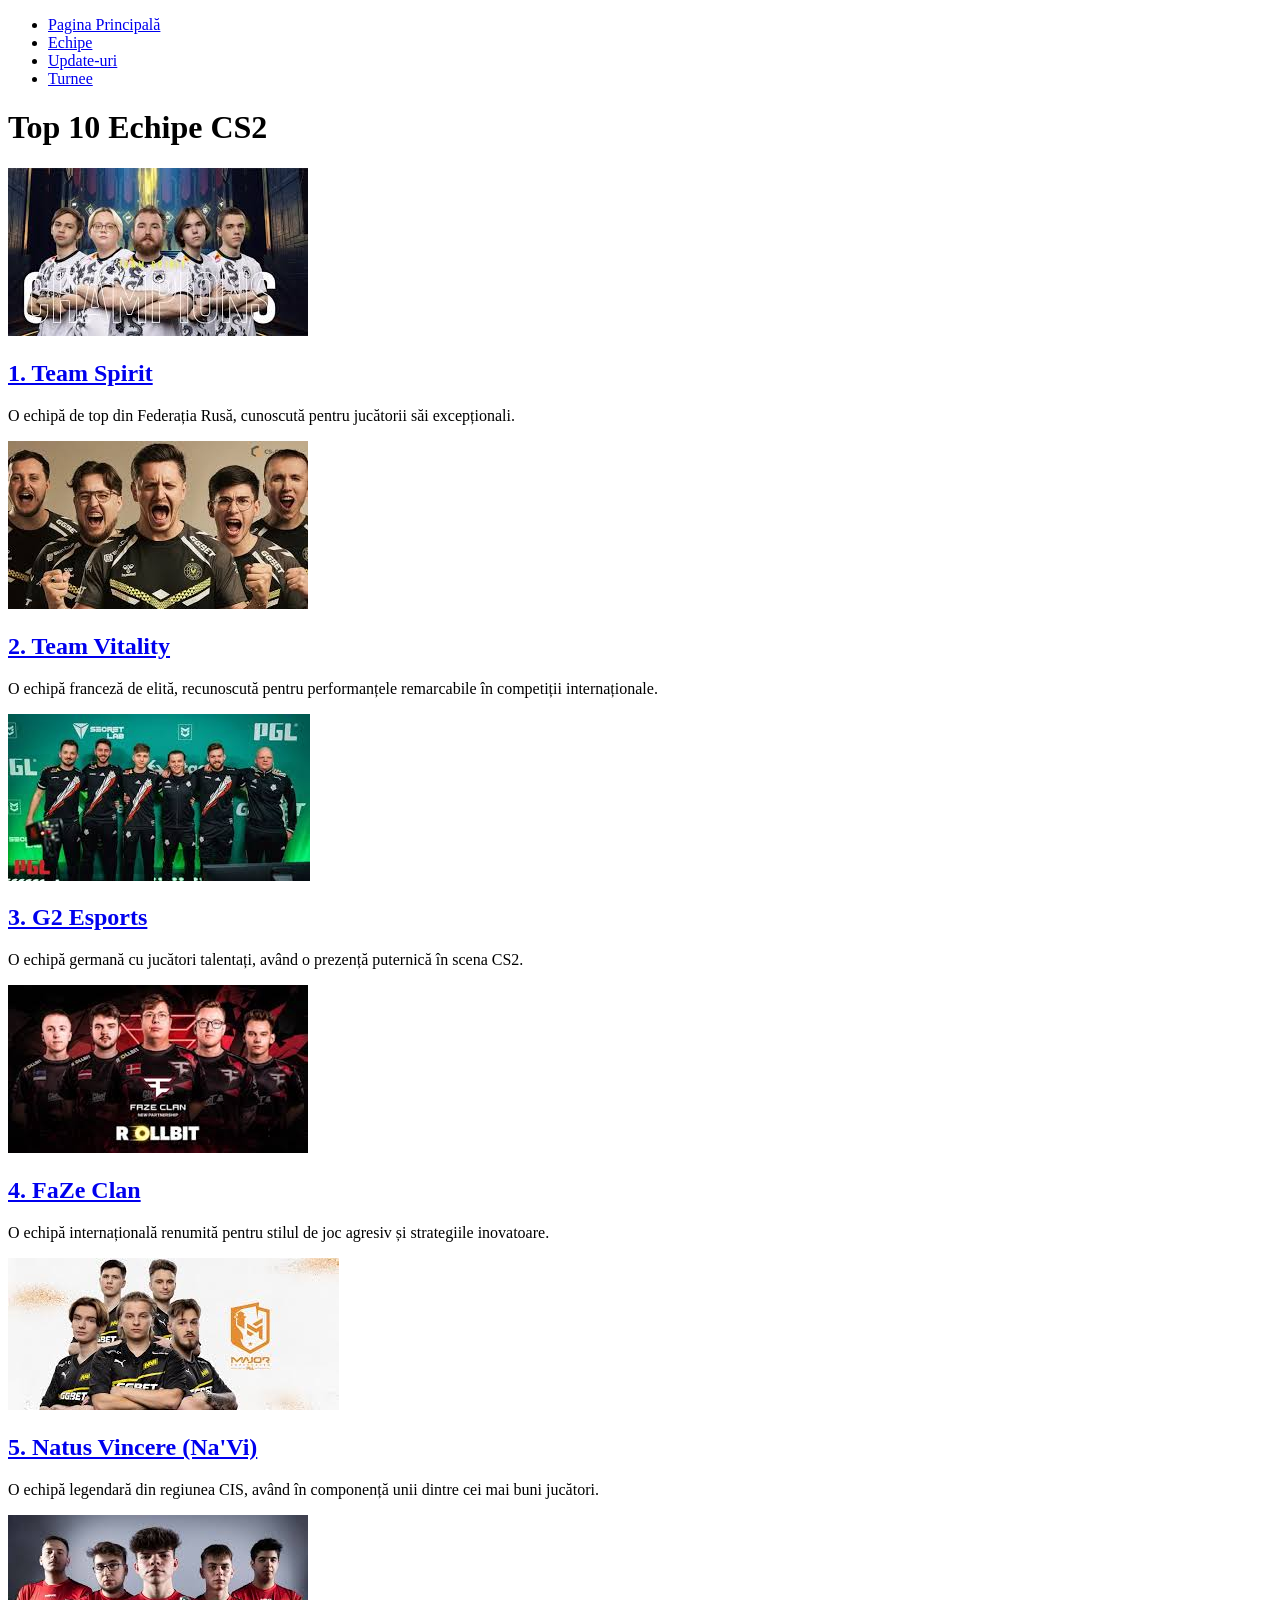
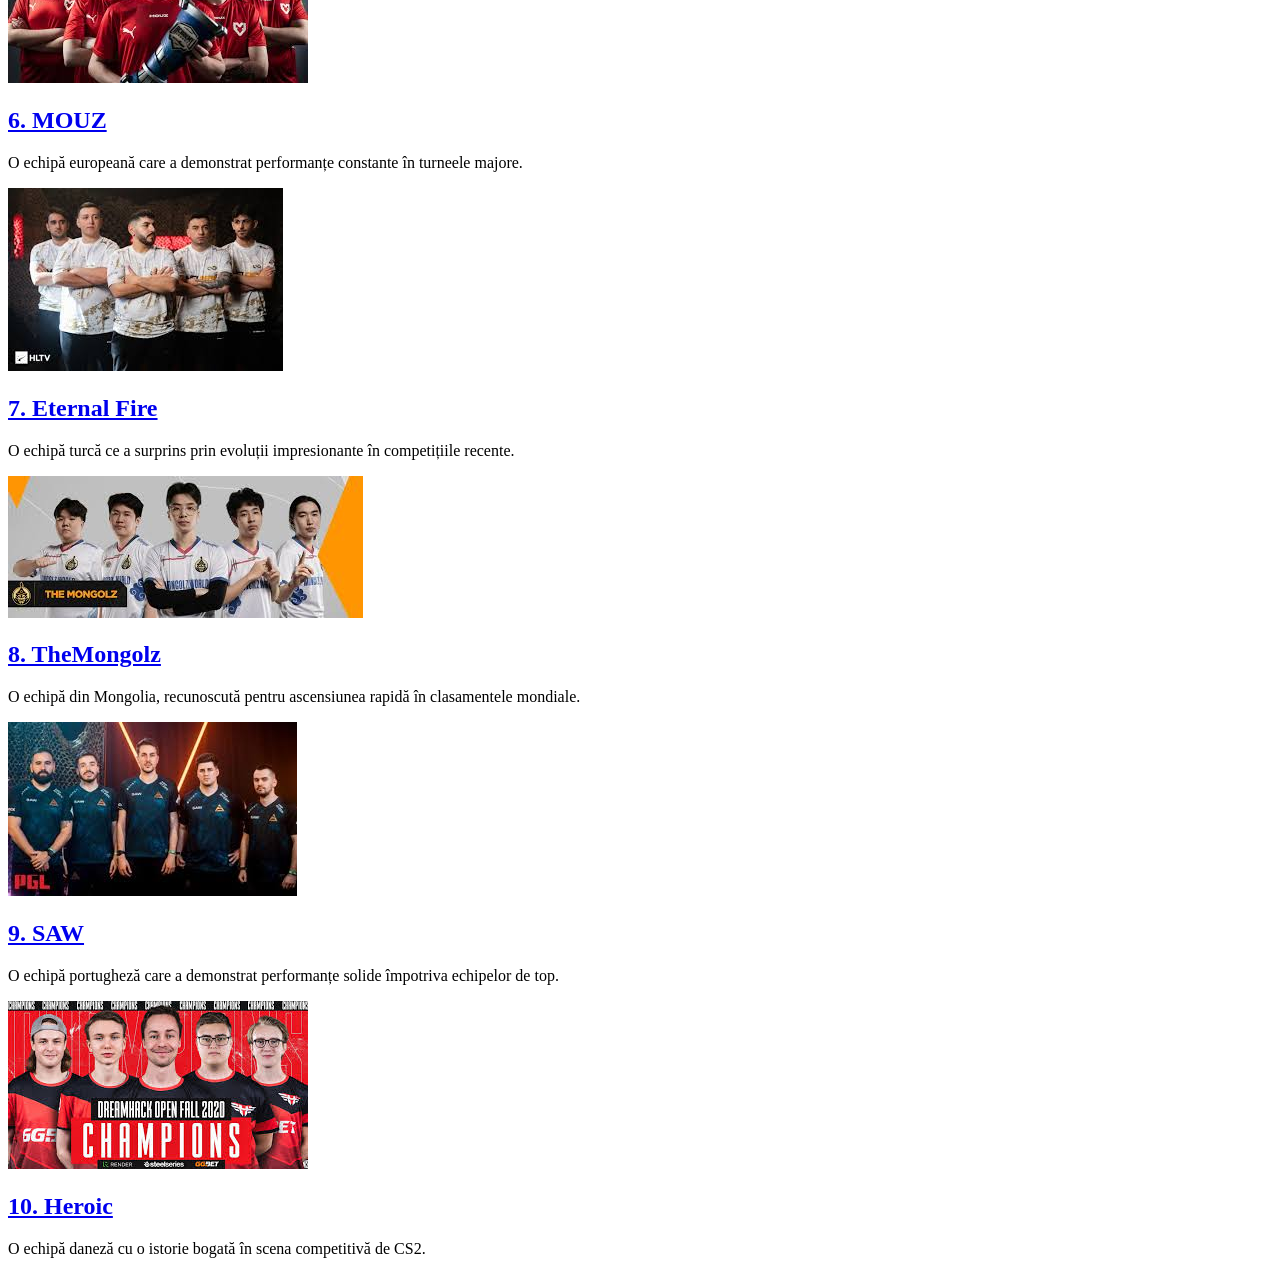
<file: echipe.html>
<!DOCTYPE html>
<html lang="ro">
<head>
    <meta charset="UTF-8">
    <meta name="viewport" content="width=device-width, initial-scale=1.0">
    <title>Echipe CS2</title>
    <link rel="stylesheet" href="C:\Users\gabri\OneDrive\Desktop\site\assets\css\stile1.css">
    <script src="C:\Users\gabri\OneDrive\Desktop\site\assets\javascript\flip.js" defer></script>
</head>
<body>
    <nav>
        <ul>
            <li><a href="index.html">Pagina Principală</a></li>
            <li><a href="echipe.html">Echipe</a></li>
            <li><a href="update.html">Update-uri</a></li>
            <li><a href="turnee.html">Turnee</a></li>
        </ul>
    </nav>
    
    <h1>Top 10 Echipe CS2</h1>
    
    <div class="echipe-container">
        <div class="echipa">
            <div class="flip-container">
                <div class="flip-card">
                    <div class="flip-card-front">
                        <img src="assets/img/teamspirirt.jpg" alt="Team Spirit">
                    </div>
                    <div class="flip-card-back">
                        <h2><a href="https://www.hltv.org/team/7020/spirit" target="_blank">1. Team Spirit</a></h2>
                        <p>O echipă de top din Federația Rusă, cunoscută pentru jucătorii săi excepționali.</p>
                    </div>
                </div>
            </div>
        </div>

        <div class="echipa">
            <div class="flip-container">
                <div class="flip-card">
                    <div class="flip-card-front">
                        <img src="assets/img/vitality.jpg" alt="Team Vitality">
                    </div>
                    <div class="flip-card-back">
                        <h2><a href="https://www.hltv.org/team/9565/vitality" target="_blank">2. Team Vitality</a></h2>
                        <p>O echipă franceză de elită, recunoscută pentru performanțele remarcabile în competiții internaționale.</p>
                    </div>
                </div>
            </div>
        </div>
    </div>

    <div class="echipe-container">
        <div class="echipa">
            <div class="flip-container">
                <div class="flip-card">
                    <div class="flip-card-front">
                        <img src="assets/img/g2.jpg" alt="G2 Esports">
                    </div>
                    <div class="flip-card-back">
                        <h2><a href="https://www.hltv.org/team/5995/g2" target="_blank">3. G2 Esports</a></h2>
                        <p>O echipă germană cu jucători talentați, având o prezență puternică în scena CS2.</p>
                    </div>
                </div>
            </div>
        </div>
        <div class="echipa">
            <div class="flip-container">
                <div class="flip-card">
                    <div class="flip-card-front">
                        <img src="assets/img/faze.jpg" alt="FaZe Clan">
                    </div>
                    <div class="flip-card-back">
                        <h2><a href="https://www.hltv.org/team/6667/faze" target="_blank">4. FaZe Clan</a></h2>
                        <p>O echipă internațională renumită pentru stilul de joc agresiv și strategiile inovatoare.</p>
                    </div>
                </div>
            </div>
        </div>
    </div>

    <div class="echipe-container">
        <div class="echipa">
            <div class="flip-container">
                <div class="flip-card">
                    <div class="flip-card-front">
                        <img src="assets/img/navi.jpg" alt="Natus Vincere">
                    </div>
                    <div class="flip-card-back">
                        <h2><a href="https://www.hltv.org/team/4608/natus-vincere" target="_blank">5. Natus Vincere (Na'Vi)</a></h2>
                        <p>O echipă legendară din regiunea CIS, având în componență unii dintre cei mai buni jucători.</p>
                    </div>
                </div>
            </div>
        </div>
        <div class="echipa">
            <div class="flip-container">
                <div class="flip-card">
                    <div class="flip-card-front">
                        <img src="assets/img/mouz.jpg" alt="MOUZ">
                    </div>
                    <div class="flip-card-back">
                        <h2><a href="https://www.hltv.org/team/4494/mouz" target="_blank">6. MOUZ</a></h2>
                        <p>O echipă europeană care a demonstrat performanțe constante în turneele majore.</p>
                    </div>
                </div>
            </div>
        </div>
    </div>

    <div class="echipe-container">
        <div class="echipa">
            <div class="flip-container">
                <div class="flip-card">
                    <div class="flip-card-front">
                        <img src="assets/img/eternal.jpg" alt="Eternal Fire">
                    </div>
                    <div class="flip-card-back">
                        <h2><a href="https://www.hltv.org/team/11210/eternal-fire" target="_blank">7. Eternal Fire</a></h2>
                        <p>O echipă turcă ce a surprins prin evoluții impresionante în competițiile recente.</p>
                    </div>
                </div>
            </div>
        </div>
        <div class="echipa">
            <div class="flip-container">
                <div class="flip-card">
                    <div class="flip-card-front">
                        <img src="assets/img/mongolz.jpg" alt="TheMongolz">
                    </div>
                    <div class="flip-card-back">
                        <h2><a href="https://www.hltv.org/team/11036/the-mongolz" target="_blank">8. TheMongolz</a></h2>
                        <p>O echipă din Mongolia, recunoscută pentru ascensiunea rapidă în clasamentele mondiale.</p>
                    </div>
                </div>
            </div>
        </div>
    </div>

    <div class="echipe-container">
        <div class="echipa">
            <div class="flip-container">
                <div class="flip-card">
                    <div class="flip-card-front">
                        <img src="assets/img/saw.jpg" alt="SAW">
                    </div>
                    <div class="flip-card-back">
                        <h2><a href="https://www.hltv.org/team/10399/saw" target="_blank">9. SAW</a></h2>
                        <p>O echipă portugheză care a demonstrat performanțe solide împotriva echipelor de top.</p>
                    </div>
                </div>
            </div>
        </div>
        <div class="echipa">
            <div class="flip-container">
                <div class="flip-card">
                    <div class="flip-card-front">
                        <img src="assets/img/heroic.jpg" alt="Heroic">
                    </div>
                    <div class="flip-card-back">
                        <h2><a href="https://www.hltv.org/team/7175/heroic" target="_blank">10. Heroic</a></h2>
                        <p>O echipă daneză cu o istorie bogată în scena competitivă de CS2.</p>
                    </div>
                </div>
            </div>
        </div>
    </div>

</body>
</html>
</file>
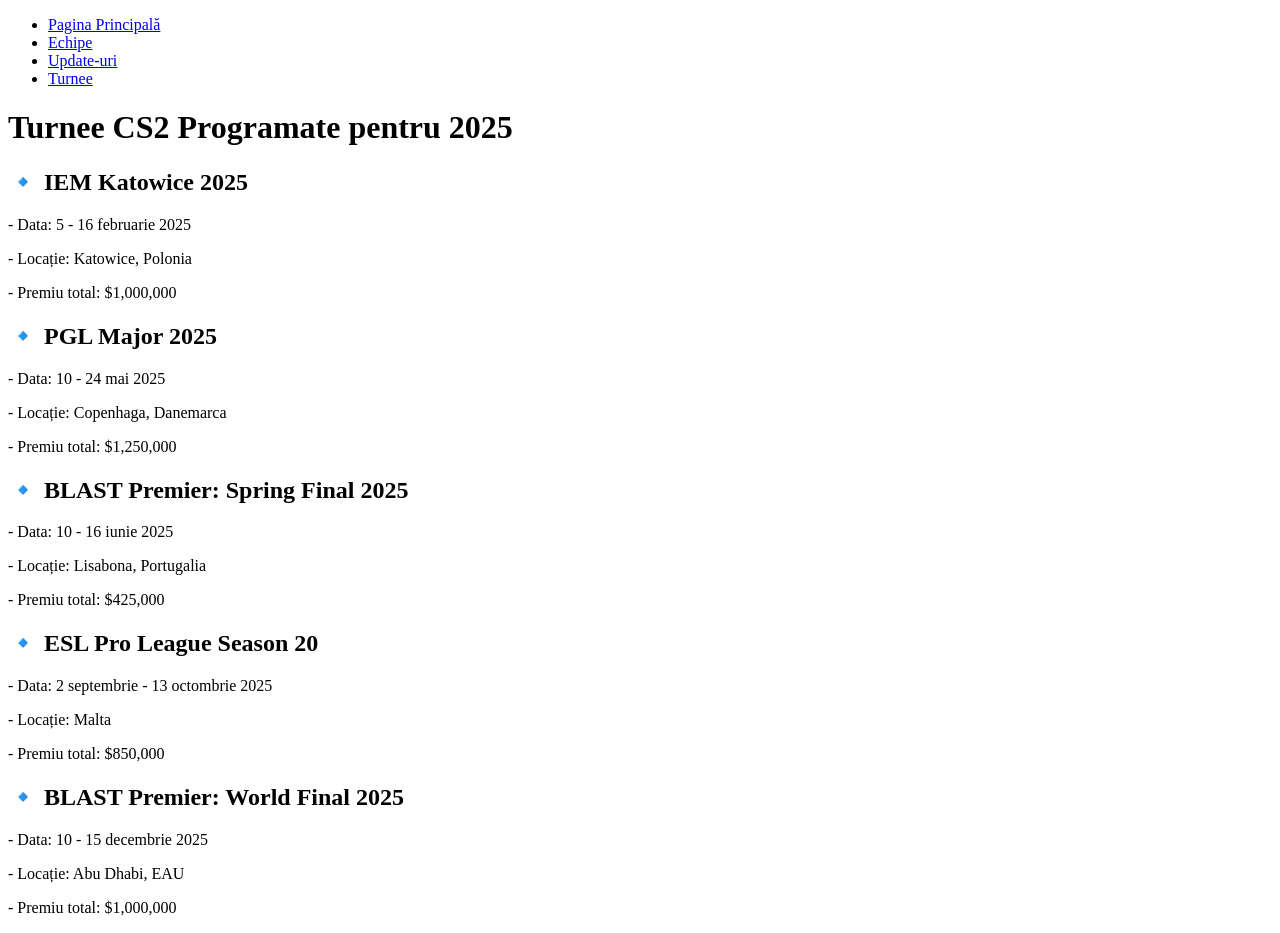
<file: turnee.html>
<!DOCTYPE html>
<html lang="ro">
<head>
    <meta charset="UTF-8">
    <meta name="viewport" content="width=device-width, initial-scale=1.0">
    <title>Turnee CS2 2025</title>
    <link rel="stylesheet" href="C:\Users\gabri\OneDrive\Desktop\site\assets\css\stile2.css">

</head>
<body>
    <nav>
        <ul>
            <li><a href="index.html">Pagina Principală</a></li>
            <li><a href="echipe.html">Echipe</a></li>
            <li><a href="update.html">Update-uri</a></li>
            <li><a href="turnee.html">Turnee</a></li>
        </ul>
    </nav>
    
    <h1>Turnee CS2 Programate pentru 2025</h1>
    
    <h2>🔹 IEM Katowice 2025</h2>
    <p>- Data: 5 - 16 februarie 2025</p>
    <p>- Locație: Katowice, Polonia</p>
    <p>- Premiu total: $1,000,000</p>
    
    <h2>🔹 PGL Major 2025</h2>
    <p>- Data: 10 - 24 mai 2025</p>
    <p>- Locație: Copenhaga, Danemarca</p>
    <p>- Premiu total: $1,250,000</p>
    
    <h2>🔹 BLAST Premier: Spring Final 2025</h2>
    <p>- Data: 10 - 16 iunie 2025</p>
    <p>- Locație: Lisabona, Portugalia</p>
    <p>- Premiu total: $425,000</p>
    
    <h2>🔹 ESL Pro League Season 20</h2>
    <p>- Data: 2 septembrie - 13 octombrie 2025</p>
    <p>- Locație: Malta</p>
    <p>- Premiu total: $850,000</p>
    
    <h2>🔹 BLAST Premier: World Final 2025</h2>
    <p>- Data: 10 - 15 decembrie 2025</p>
    <p>- Locație: Abu Dhabi, EAU</p>
    <p>- Premiu total: $1,000,000</p>
</body>
</html>
</file>
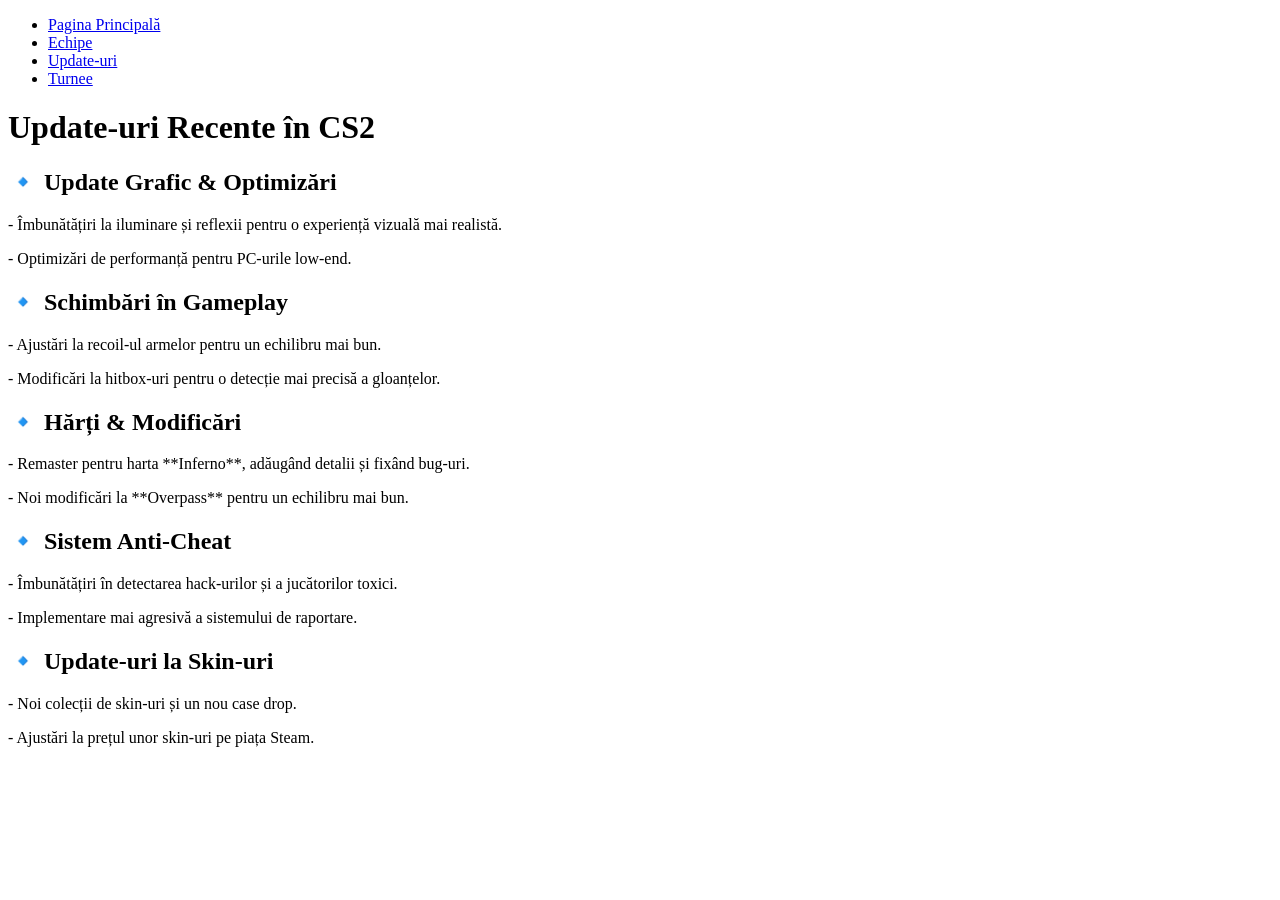
<file: update.html>
<!DOCTYPE html>
<html lang="ro">
<head>
    <meta charset="UTF-8">
    <meta name="viewport" content="width=device-width, initial-scale=1.0">
    <title>Update-uri Recente CS2</title>
    <link rel="stylesheet" href="C:\Users\gabri\OneDrive\Desktop\site\assets\css\stile3.css">

</head>
<body>
    <nav>
        <ul>
            <li><a href="index.html">Pagina Principală</a></li>
            <li><a href="echipe.html">Echipe</a></li>
            <li><a href="update.html">Update-uri</a></li>
            <li><a href="turnee.html">Turnee</a></li>
        </ul>
    </nav>
    
    <h1>Update-uri Recente în CS2</h1>
    
    <h2>🔹 Update Grafic & Optimizări</h2>
    <p>- Îmbunătățiri la iluminare și reflexii pentru o experiență vizuală mai realistă.</p>
    <p>- Optimizări de performanță pentru PC-urile low-end.</p>
    
    <h2>🔹 Schimbări în Gameplay</h2>
    <p>- Ajustări la recoil-ul armelor pentru un echilibru mai bun.</p>
    <p>- Modificări la hitbox-uri pentru o detecție mai precisă a gloanțelor.</p>
    
    <h2>🔹 Hărți & Modificări</h2>
    <p>- Remaster pentru harta **Inferno**, adăugând detalii și fixând bug-uri.</p>
    <p>- Noi modificări la **Overpass** pentru un echilibru mai bun.</p>
    
    <h2>🔹 Sistem Anti-Cheat</h2>
    <p>- Îmbunătățiri în detectarea hack-urilor și a jucătorilor toxici.</p>
    <p>- Implementare mai agresivă a sistemului de raportare.</p>
    
    <h2>🔹 Update-uri la Skin-uri</h2>
    <p>- Noi colecții de skin-uri și un nou case drop.</p>
    <p>- Ajustări la prețul unor skin-uri pe piața Steam.</p>
</body>
</html>
</file>
